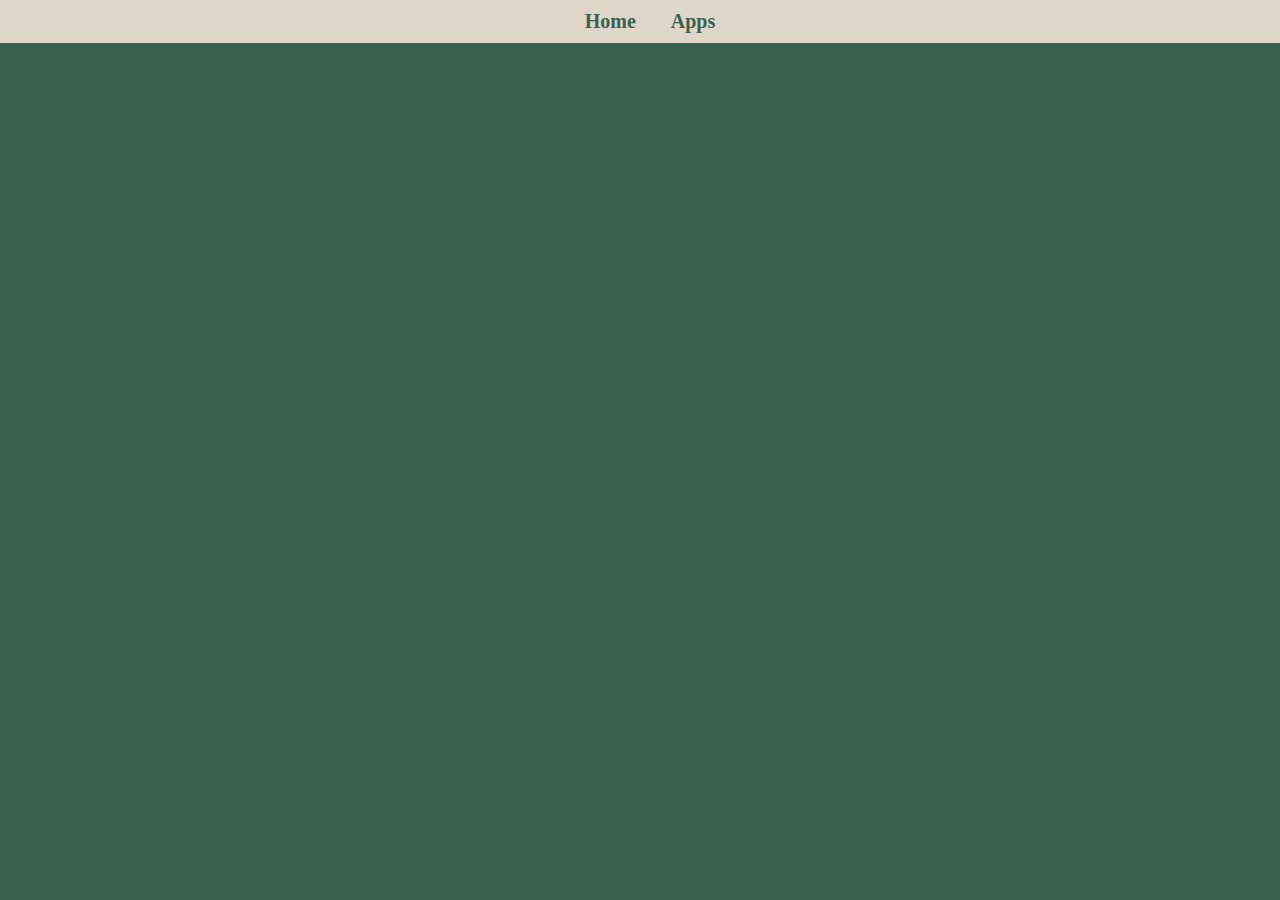
<file: apps.html>
<html>
<head>
    <title>
        Hafsa's Website!
    </title>
    <link rel="stylesheet" href="style.css">
  </head>
  
   <nav>
      <center>
        <li><a href="index.html">Home</a> </li>
        
 <li><a href="apps.html">Apps</a></li>
    </nav>
  <center>
   <iframe width="380" height="620" style="border: 0px;" src="https://studio.code.org/projects/applab/qK3n2VF5F7IeFYrwZRV22iBxQcyXaNDh9wB8hpVmpHs/embed"></iframe>
      
<iframe width="392" height="620" style="border: 0px;" src="https://studio.code.org/projects/applab/5tmnC77Xw_uAsZFp9dVpqhHpDQta40tCXGI1CXjXlMx/embed?nosource"></iframe>

<iframe width="392" height="620" style="border: 0px;" src="https://studio.code.org/projects/applab/RPdQL6nUyXSprUE9RIuu_B44HGniuADNG_qdKTc6sJ2/embed?nosource"></iframe>
</html>
</file>
<file: style.css>
body {
  background-color: #386150
}
nav{
  list-style-type: none;
  position: fixed;
  color:#386150;
  background-color:#ded7c8;
  width: 100vw;
  top: 0;
  left: 0;
  padding:10px;
  font-weight:bold;
  font-size:20px;
}
 
li{
  display: inline;
  padding: 15px;
}

a{
  text-decoration: none;
  color:#386150; 
}
li:hover{
  background-color:white;
}
</file>
